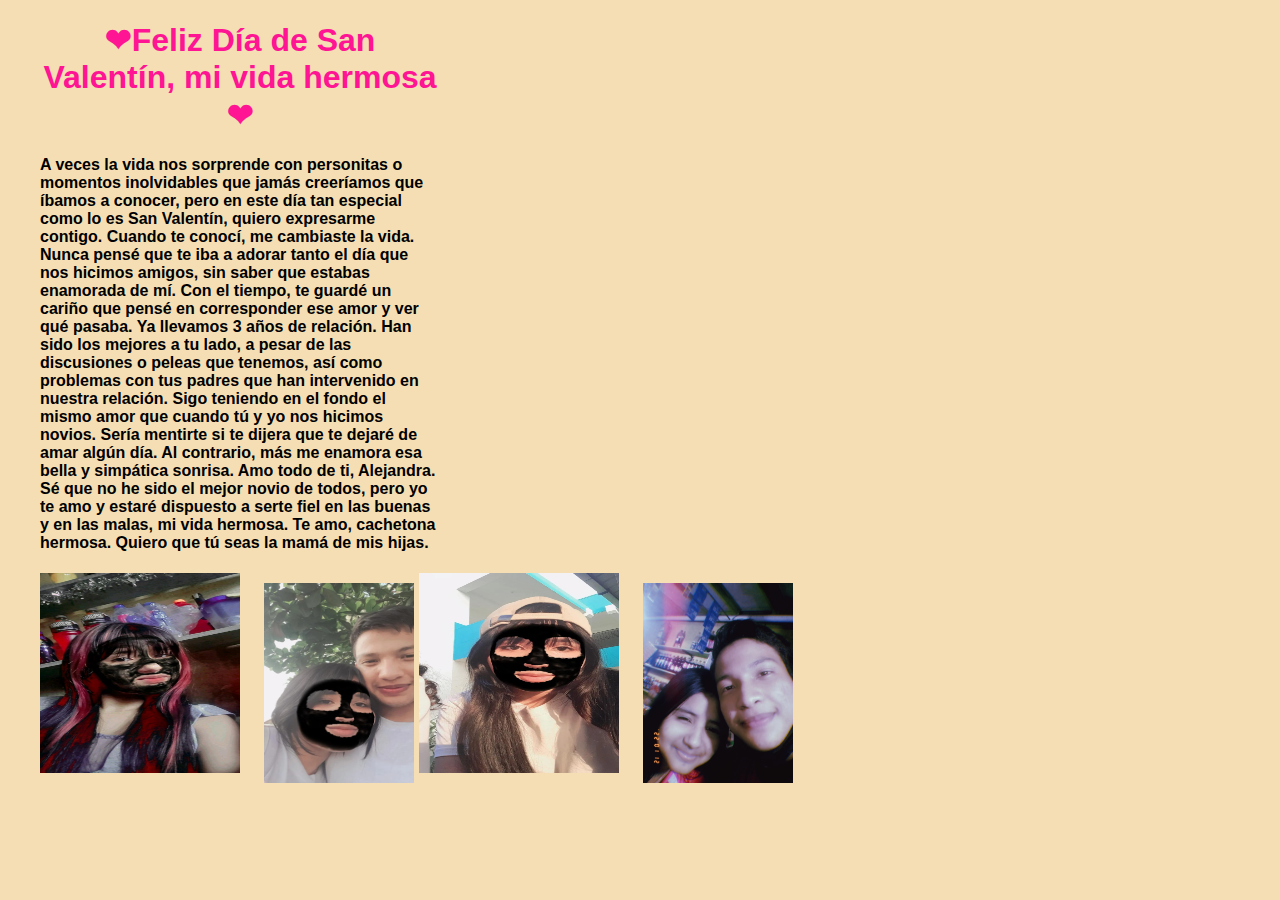
<file: Sorpresa/index.html>
<!DOCTYPE html>
<html lang="en">
<head>
    <meta charset="UTF-8">
    <meta name="viewport" content="width=device-width, initial-scale=1.0">
    <title>Feliz San Valentin</title>
   <style>
    *{
    box-sizing: border-box;


}

body {
    font-family: Arial, sans-serif;
    margin: 0;
    padding: 0;background-color: wheat;
    margin-left: 40px;
}

/* Estilos específicos para diferentes tamaños de pantalla */
@media screen and (max-width: 768px) {
    /* Estilos para dispositivos de tamaño medio */
   
}

@media screen and (max-width: 576px) {
    /* Estilos para dispositivos móviles */
    body {
        text-align: center;
    }
    .imagenes {
        text-align: center;
        margin-right: 40px;
    }
}
.texto {
    width: 400px;
    
}
.img1 {
margin-right: 20px;
margin-bottom: 10px;
}
.img3 {
    margin-right: 20px;
    margin-bottom: 10px;
}

h1 {
    text-align: center;
    font-family:Verdana, Geneva, Tahoma, sans-serif;
    color: deeppink;
}
h2 {
    font-size: 15px;
    width: 300px;
    text-align:center;
    justify-content: center;
    align-items: center;
    margin-left: 100px;
    font-family:Georgia, 'Times New Roman', Times, serif;
}



   </style>
    <link rel="shortcut icon" href="corazon.png" type="image/x-icon">
</head>
<body>
    <div class="texto">
        <h1>❤Feliz Día de San Valentín, mi vida hermosa❤</h1>
        <h4>A veces la vida nos sorprende con personitas o momentos inolvidables que jamás creeríamos que íbamos a conocer, pero en este día tan especial como lo es San Valentín, quiero expresarme contigo. Cuando te conocí, me cambiaste la vida. Nunca pensé que te iba a adorar tanto el día que nos hicimos amigos, sin saber que estabas enamorada de mí. Con el tiempo, te guardé un cariño que pensé en corresponder ese amor y ver qué pasaba. Ya llevamos 3 años de relación. Han sido los mejores a tu lado, a pesar de las discusiones o peleas que tenemos, así como problemas con tus padres que han intervenido en nuestra relación. Sigo teniendo en el fondo el mismo amor que cuando tú y yo nos hicimos novios. Sería mentirte si te dijera que te dejaré de amar algún día. Al contrario, más me enamora esa bella y simpática sonrisa. Amo todo de ti, Alejandra. Sé que no he sido el mejor novio de todos, pero yo te amo y estaré dispuesto a serte fiel en las buenas y en las malas, mi vida hermosa. Te amo, cachetona hermosa. Quiero que tú seas la mamá de mis hijas.</h4>
    </div>
    <div class="imagenes">
        <img src="/imagenes/ale1.jpg" width="200px" height="200px" alt="" class="img1">
        <img src="/imagenes/ale2.jpg" width="150px" height="200px" alt="" class="img2">
        <img src="/imagenes/ale3.jpg" width="200px" height="200px" alt="" class="img3">
        <img src="/imagenes/ale4.jpg" width="150px" height="200px" alt="" class="img4">
    </div>
</body>
</html>
   
</body>
</html>
</file>
